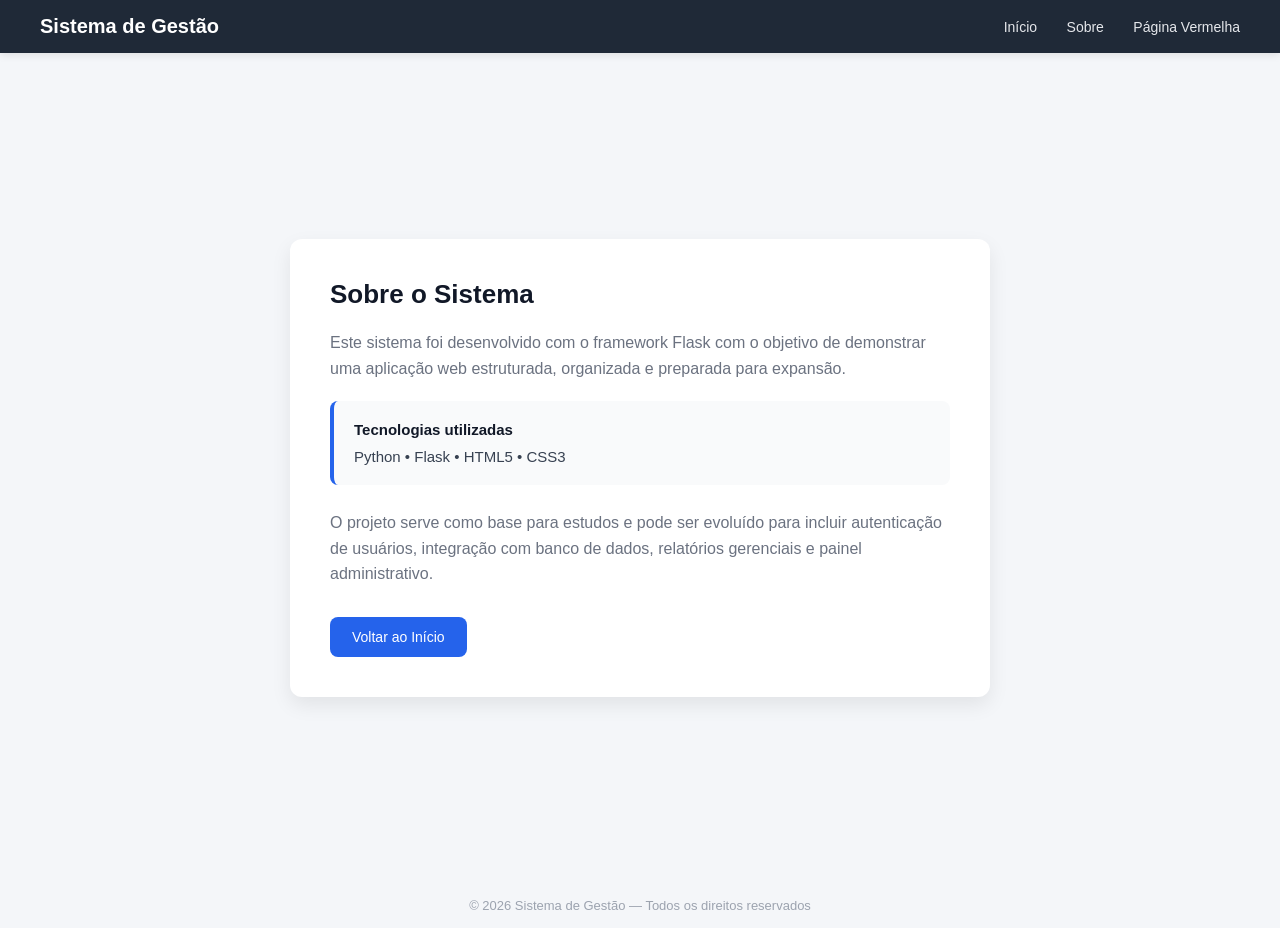
<file: templates/sobre.html>
<!DOCTYPE html>
<html lang="pt-BR">
<head>
  <meta charset="UTF-8">
  <meta name="viewport" content="width=device-width, initial-scale=1.0">
  <title>Sobre - Sistema de Gestão</title>

  <style>
    * {
      margin: 0;
      padding: 0;
      box-sizing: border-box;
    }

    body {
      font-family: 'Segoe UI', Tahoma, Geneva, Verdana, sans-serif;
      background-color: #f4f6f9;
      color: #333;
    }

    /* Barra superior */
    header {
      background-color: #1f2937;
      padding: 15px 40px;
      display: flex;
      justify-content: space-between;
      align-items: center;
      color: white;
      box-shadow: 0 2px 8px rgba(0, 0, 0, 0.1);
    }

    header h2 {
      font-size: 20px;
      font-weight: 600;
    }

    nav a {
      color: #e5e7eb;
      text-decoration: none;
      margin-left: 25px;
      font-size: 14px;
      transition: 0.3s;
    }

    nav a:hover {
      color: #60a5fa;
    }

    /* Conteúdo principal */
    .main {
      display: flex;
      justify-content: center;
      align-items: center;
      min-height: calc(100vh - 70px);
      padding: 40px 20px;
    }

    .card {
      background: white;
      padding: 40px;
      border-radius: 12px;
      box-shadow: 0 8px 20px rgba(0, 0, 0, 0.08);
      max-width: 700px;
      width: 100%;
    }

    .card h1 {
      font-size: 26px;
      margin-bottom: 20px;
      color: #111827;
    }

    .card p {
      color: #6b7280;
      font-size: 16px;
      line-height: 1.6;
      margin-bottom: 20px;
    }

    .info {
      background-color: #f9fafb;
      border-left: 4px solid #2563eb;
      padding: 20px;
      border-radius: 8px;
      margin-bottom: 25px;
      font-size: 15px;
      color: #374151;
    }

    .info strong {
      display: block;
      margin-bottom: 10px;
      color: #111827;
    }

    .btn {
      display: inline-block;
      padding: 12px 22px;
      background-color: #2563eb;
      color: white;
      text-decoration: none;
      border-radius: 8px;
      font-size: 14px;
      font-weight: 500;
      transition: 0.3s ease;
      margin-top: 10px;
    }

    .btn:hover {
      background-color: #1e40af;
      transform: translateY(-2px);
      box-shadow: 0 5px 12px rgba(37, 99, 235, 0.3);
    }

    footer {
      text-align: center;
      padding: 15px;
      font-size: 13px;
      color: #9ca3af;
    }
  </style>
</head>

<body>

  <header>
    <h2>Sistema de Gestão</h2>
    <nav>
      <a href="/">Início</a>
      <a href="/sobre">Sobre</a>
      <a href="/cor/red">Página Vermelha</a>
    </nav>
  </header>

  <div class="main">
    <div class="card">
      <h1>Sobre o Sistema</h1>

      <p>
        Este sistema foi desenvolvido com o framework Flask com o objetivo de
        demonstrar uma aplicação web estruturada, organizada e preparada para expansão.
      </p>

      <div class="info">
        <strong>Tecnologias utilizadas</strong>
        Python • Flask • HTML5 • CSS3
      </div>

      <p>
        O projeto serve como base para estudos e pode ser evoluído para incluir
        autenticação de usuários, integração com banco de dados, relatórios
        gerenciais e painel administrativo.
      </p>

      <a href="/" class="btn">Voltar ao Início</a>
    </div>
  </div>

  <footer>
    © 2026 Sistema de Gestão — Todos os direitos reservados
  </footer>

</body>
</html>
</file>
